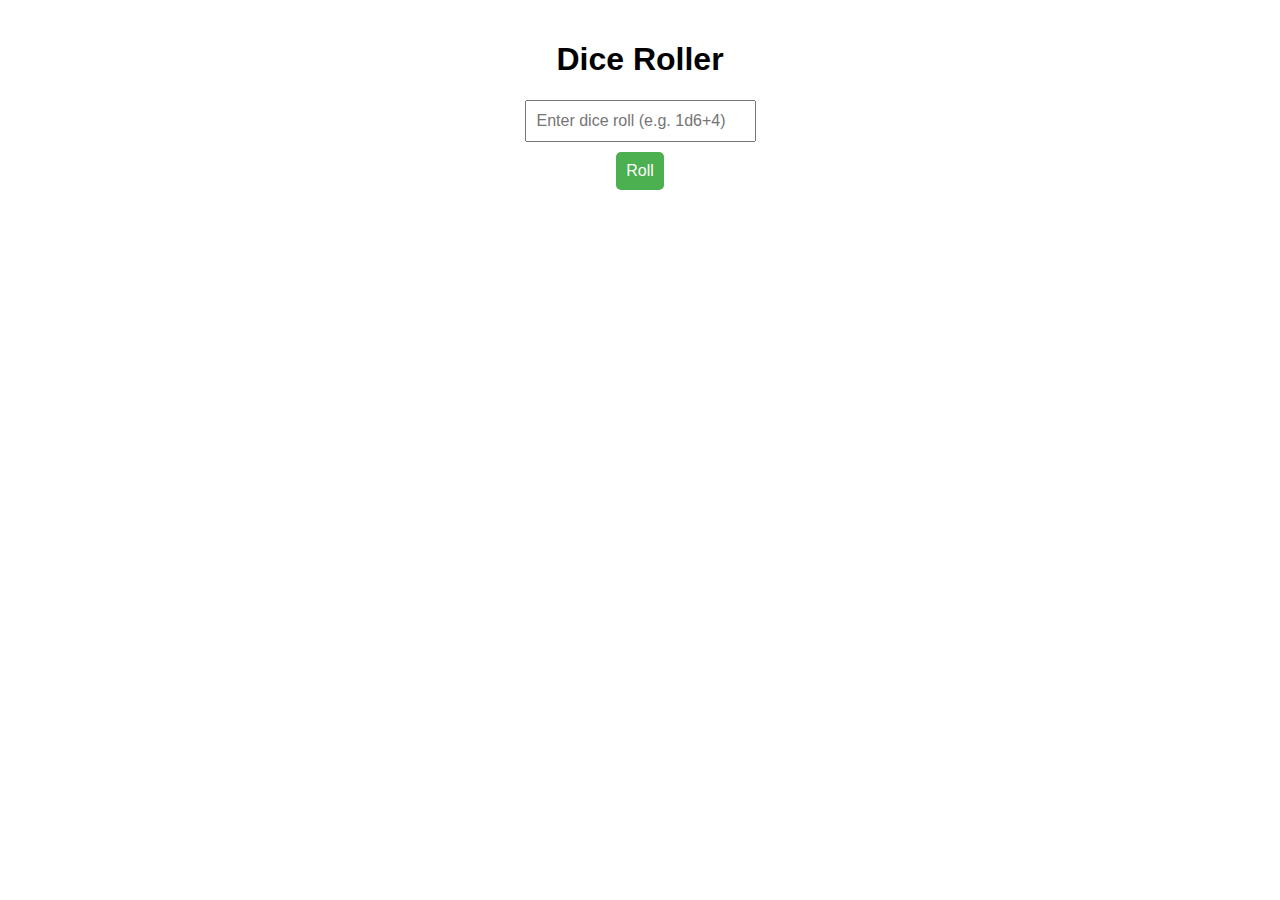
<file: roller.html>
<!DOCTYPE html>
<html lang="en">
<head>
    <meta charset="UTF-8">
    <meta name="viewport" content="width=device-width, initial-scale=1.0">
    <title>Dice Roller</title>
    <style>
        body {
            font-family: Arial, sans-serif;
            display: flex;
            flex-direction: column;
            align-items: center;
            margin-top: 20px;
        }
        input[type="text"] {
            padding: 10px;
            font-size: 16px;
            margin-bottom: 10px;
        }
        button {
            padding: 10px;
            font-size: 16px;
            cursor: pointer;
            background-color: #4CAF50;
            color: white;
            border: none;
            border-radius: 5px;
        }
        .result {
            margin-top: 20px;
            font-size: 24px;
            font-weight: bold;
        }
        .hover-result {
            position: relative;
            display: inline-block;
            cursor: pointer;
        }
        .hover-result .tooltip {
            visibility: hidden;
            background-color: black;
            color: #fff;
            text-align: left;
            border-radius: 5px;
            padding: 10px;
            position: absolute;
            z-index: 1;
            bottom: 125%; /* Position above the result */
            left: 50%;
            margin-left: -150px; /* Adjust to make the tooltip wider */
            width: 300px; /* Set width to make the tooltip longer */
            opacity: 0;
            transition: opacity 0.3s;
        }
        .hover-result:hover .tooltip {
            visibility: visible;
            opacity: 1;
        }
    </style>
</head>
<body>

    <h1>Dice Roller</h1>
    <input type="text" id="commandInput" placeholder="Enter dice roll (e.g. 1d6+4)">
    <button onclick="rollDice()">Roll</button>
    
    <div class="result" id="result"></div>

    <script>
        function rollDice() {
            let command = document.getElementById("commandInput").value;
            let result = 0;
            let breakdown = []; // Store breakdown of dice rolls
            let sequence = []; // Store the sequence of dice rolls
            
            let rolls = command.split("+");
            for (let i = 0; i < rolls.length; i++) {
                if (rolls[i].includes("d")) {
                    let roll = rolls[i].split("d");
                    let numDice = parseInt(roll[0]) || 1; // Default to 1 if not provided
                    let numSides = parseInt(roll[1]);
                    let rollTotal = 0;
                    let rollDetails = [];
                    for (let j = 0; j < numDice; j++) {
                        let dieRoll = Math.floor(Math.random() * numSides) + 1;
                        rollTotal += dieRoll;
                        rollDetails.push(dieRoll);
                    }
                    breakdown.push(`${numDice}d${numSides}(${rollDetails.join(", ")})`);
                    sequence.push(rollTotal); // Store the sum of this dice roll group
                    result += rollTotal; // Add total roll for this group
                } else {
                    let number = parseInt(rolls[i]);
                    result += number;
                    breakdown.push(`${number}`);
                    sequence.push(number); // Store the number to sequence
                }
            }

            // Create a tooltip with the breakdown and total sum
            let breakdownString = breakdown.join(" + ") + " = " + result;
            let sequenceString = sequence.join(" + ") + " = " + result;

            // Set the result with the hover functionality
            document.getElementById("result").innerHTML = `
                <span class="hover-result">
                    ${result}
                    <span class="tooltip">${sequenceString}</span>
                </span>`;
        }
        //
    </script>

</body>
</html>
</file>
